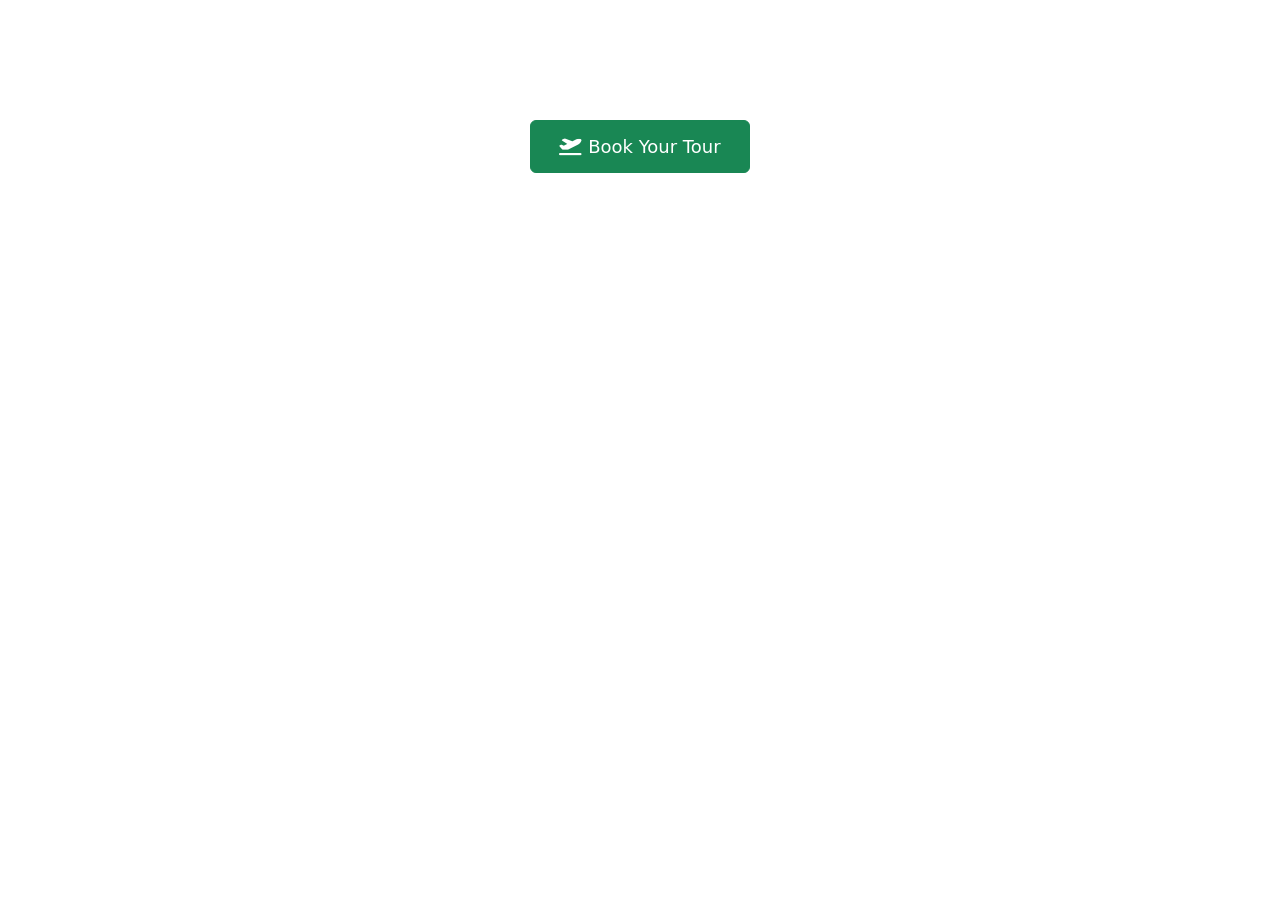
<file: ss.html>
<!DOCTYPE html>
<html lang="en">
<head>
<meta charset="UTF-8">
<meta name="viewport" content="width=device-width, initial-scale=1.0">

<title>Tour Popup Form</title>

<!-- Bootstrap -->
<link href="https://cdn.jsdelivr.net/npm/bootstrap@5.3.2/dist/css/bootstrap.min.css" rel="stylesheet">

<!-- Font Awesome -->
<link rel="stylesheet" href="https://cdnjs.cloudflare.com/ajax/libs/font-awesome/6.5.0/css/all.min.css">

<style>

/* Button */
.open-popup{
margin:120px auto;
display:block;
font-size:18px;
padding:12px 28px;
}

/* Popup Background */

.tour-popup{
position:fixed;
top:0;
left:0;
width:100%;
height:100%;
background:rgba(0,0,0,0.6);
display:none;
align-items:center;
justify-content:center;
z-index:9999;
}

/* Popup Box */

.tour-popup-content{
background:#fff;
padding:35px;
border-radius:12px;
width:90%;
max-width:420px;
position:relative;
animation:popupAnimation .4s ease;
box-shadow:0 10px 35px rgba(0,0,0,0.3);
}

/* Animation */

@keyframes popupAnimation{
from{
transform:translateY(-60px);
opacity:0;
}
to{
transform:translateY(0);
opacity:1;
}
}

/* Close Button */

.close-popup{
position:absolute;
right:15px;
top:10px;
font-size:24px;
cursor:pointer;
}

/* Heading */

.tour-popup-content h3{
text-align:center;
margin-bottom:25px;
font-weight:600;
color:#333;
}

/* Form Groups */

.form-group{
position:relative;
margin-bottom:18px;
}

.form-group i{
position:absolute;
left:12px;
top:12px;
color:#777;
}

.form-group input{
width:100%;
padding:10px 10px 10px 38px;
border:1px solid #ddd;
border-radius:6px;
}

/* Button */

.submit-btn{
width:100%;
background:#25D366;
color:white;
border:none;
padding:12px;
border-radius:6px;
font-size:16px;
transition:.3s;
}

.submit-btn:hover{
background:#1ebe5d;
}

/* Mobile */

@media(max-width:576px){

.tour-popup-content{
padding:25px;
}

}

</style>

</head>
<body>


<!-- Open Popup Button -->

<button class="btn btn-success open-popup">
<i class="fa-solid fa-plane-departure"></i> Book Your Tour
</button>



<!-- Popup Form -->

<div class="tour-popup" id="tourPopup">

<div class="tour-popup-content">

<span class="close-popup">&times;</span>

<h3>
<i class="fa-solid fa-earth-asia"></i>
Plan Your Dream Tour
</h3>

<form id="tourForm">

<div class="form-group">
<i class="fa fa-user"></i>
<input type="text" id="name" placeholder="Full Name" required>
</div>

<div class="form-group">
<i class="fa fa-phone"></i>
<input type="tel" id="phone" placeholder="Phone Number" required>
</div>

<div class="form-group">
<i class="fa fa-location-dot"></i>
<input type="text" id="destination" placeholder="Preferred Destination">
</div>

<div class="form-group">
<i class="fa fa-calendar"></i>
<input type="date" id="date">
</div>

<button type="submit" class="submit-btn">
<i class="fa-brands fa-whatsapp"></i>
Send on WhatsApp
</button>

</form>

</div>

</div>



<script>

/* Open Popup */

document.querySelector(".open-popup").onclick=function(){
document.getElementById("tourPopup").style.display="flex";
}

/* Close Popup */

document.querySelector(".close-popup").onclick=function(){
document.getElementById("tourPopup").style.display="none";
}

/* WhatsApp Integration */

document.getElementById("tourForm").addEventListener("submit",function(e){

e.preventDefault();

let name=document.getElementById("name").value;
let phone=document.getElementById("phone").value;
let destination=document.getElementById("destination").value;
let date=document.getElementById("date").value;

let message=`Hello, I want to book a tour.

Name: ${name}
Phone: ${phone}
Destination: ${destination}
Travel Date: ${date}`;

let whatsappURL=`https://wa.me/918197449155?text=${encodeURIComponent(message)}`;

window.open(whatsappURL,"_blank");

});

</script>


</body>
</html>
</file>
